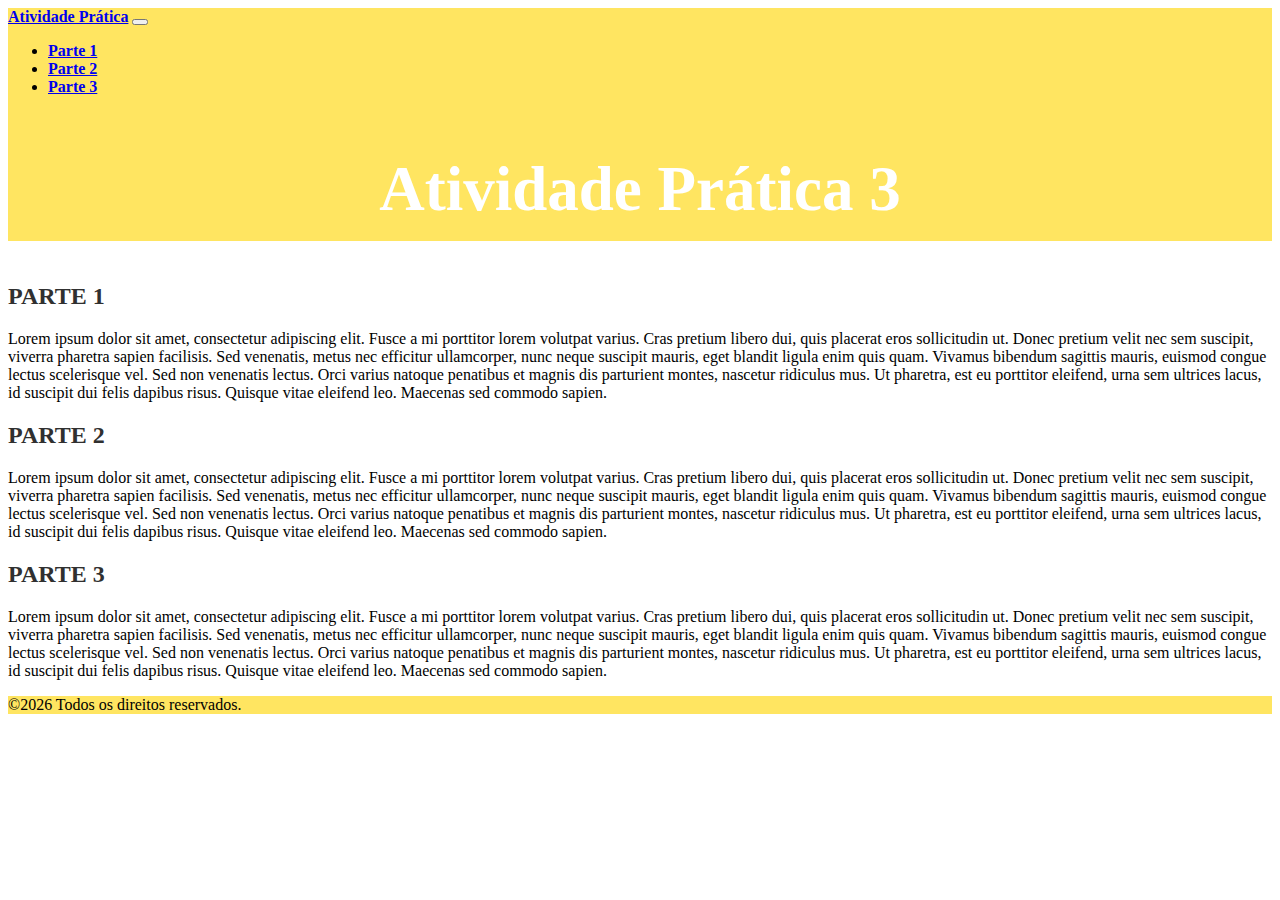
<file: css/index.html>
<!DOCTYPE html>
<html lang="pt-BR">

<head>
    <meta charset="UTF-8">
    <meta name="viewport" content="width=device-width, initial-scale=1.0">

    <title>Atividade Prática</title>

    <link href="https://cdn.jsdelivr.net/npm/bootstrap@5.3.2/dist/css/bootstrap.min.css" rel="stylesheet"
        integrity="sha384-T3c6CoIi6uLrA9TneNEoa7RxnatzjcDSCmG1MXxSR1GAsXEV/Dwwykc2MPK8M2HN" crossorigin="anonymous">
    <link rel="stylesheet" href="style2.css">

</head>

<body>
    <header class="container-fluid p-2 text-center">
        <nav class="navbar navbar-expand-lg">
            <div class="container-fluid">
                <a class="navbar-brand" href="#">Atividade Prática</a>
                <button class="navbar-toggler" type="button" data-bs-toggle="collapse"
                    data-bs-target="#navbarSupportedContent" aria-controls="navbarSupportedContent"
                    aria-expanded="false" aria-label="Toggle navigation">
                    <span class="navbar-toggler-icon"></span>
                </button>
                <div class="collapse navbar-collapse justify-content-end" id="navbarSupportedContent">
                    <ul class="navbar-nav">
                        <li class="nav-item">
                            <a class="nav-link" aria-current="page" href="#">Parte 1</a>
                        </li>
                        <li class="nav-item">
                            <a class="nav-link" href="#">Parte 2</a>
                        </li>
                        <li class="nav-item">
                            <a class="nav-link" href="#">Parte 3</a>
                    </ul>
                </div>
            </div>
        </nav>
        <h1>Atividade Prática 3</h1>
    </header>

    <section class="container-fluid bg-light text-center p-2">
        <h2>Parte 1</h2>
        <p>
            Lorem ipsum dolor sit amet, consectetur adipiscing elit. Fusce a mi porttitor lorem volutpat varius. Cras
            pretium
            libero dui, quis placerat eros sollicitudin ut. Donec pretium velit nec sem suscipit, viverra pharetra
            sapien
            facilisis. Sed venenatis, metus nec efficitur ullamcorper, nunc neque suscipit mauris, eget blandit ligula
            enim
            quis quam. Vivamus bibendum sagittis mauris, euismod congue lectus scelerisque vel. Sed non venenatis
            lectus.
            Orci varius natoque penatibus et magnis dis parturient montes, nascetur ridiculus mus. Ut pharetra, est eu
            porttitor eleifend, urna sem ultrices lacus, id suscipit dui felis dapibus risus. Quisque vitae eleifend
            leo.
            Maecenas sed commodo sapien.
        </p>
    </section>

    <section class="container-fluid bg-light text-center p-2">
        <h2>Parte 2</h2>
        <p>
            Lorem ipsum dolor sit amet, consectetur adipiscing elit. Fusce a mi porttitor lorem volutpat varius. Cras
            pretium
            libero dui, quis placerat eros sollicitudin ut. Donec pretium velit nec sem suscipit, viverra pharetra
            sapien
            facilisis. Sed venenatis, metus nec efficitur ullamcorper, nunc neque suscipit mauris, eget blandit ligula
            enim
            quis quam. Vivamus bibendum sagittis mauris, euismod congue lectus scelerisque vel. Sed non venenatis
            lectus.
            Orci varius natoque penatibus et magnis dis parturient montes, nascetur ridiculus mus. Ut pharetra, est eu
            porttitor eleifend, urna sem ultrices lacus, id suscipit dui felis dapibus risus. Quisque vitae eleifend
            leo.
            Maecenas sed commodo sapien.
        </p>
    </section>

    <section class="container-fluid bg-light text-center p-2">
        <h2>Parte 3</h2>
        <p>
            Lorem ipsum dolor sit amet, consectetur adipiscing elit. Fusce a mi porttitor lorem volutpat varius. Cras
            pretium
            libero dui, quis placerat eros sollicitudin ut. Donec pretium velit nec sem suscipit, viverra pharetra
            sapien
            facilisis. Sed venenatis, metus nec efficitur ullamcorper, nunc neque suscipit mauris, eget blandit ligula
            enim
            quis quam. Vivamus bibendum sagittis mauris, euismod congue lectus scelerisque vel. Sed non venenatis
            lectus.
            Orci varius natoque penatibus et magnis dis parturient montes, nascetur ridiculus mus. Ut pharetra, est eu
            porttitor eleifend, urna sem ultrices lacus, id suscipit dui felis dapibus risus. Quisque vitae eleifend
            leo.
            Maecenas sed commodo sapien.
        </p>
    </section>

    <footer class="footer mt-auto py-3 text-black-50">
        <div class="container text-center">
            <p>
                &copy;<span id="ano"></span> Todos os direitos reservados.
            </p>
        </div>
    </footer>

    <script>
        document.getElementById('ano').innerText = new Date().getFullYear();
    </script>

    <script src="https://cdn.jsdelivr.net/npm/bootstrap@5.3.2/dist/js/bootstrap.bundle.min.js"
        integrity="sha384-C6RzsynM9kWDrMNeT87bh95OGNyZPhcTNXj1NW7RuBCsyN/o0jlpcV8Qyq46cDfL" crossorigin="anonymous">
        </script>
</body>

</html>
</file>
<file: css/style2.css>
header{
    background-color: #ffe561;
    font-weight: 600;
}

h1{
    font-size: 63px;
    line-height: 1em;
    color: white;
    padding: 20px;
    text-align: center;
}

h2{
    font-size: 24px;
    text-transform: uppercase;
    color: #303030;
    font-weight: 600;
}

footer{
    background-color: #ffe561;
}
</file>
